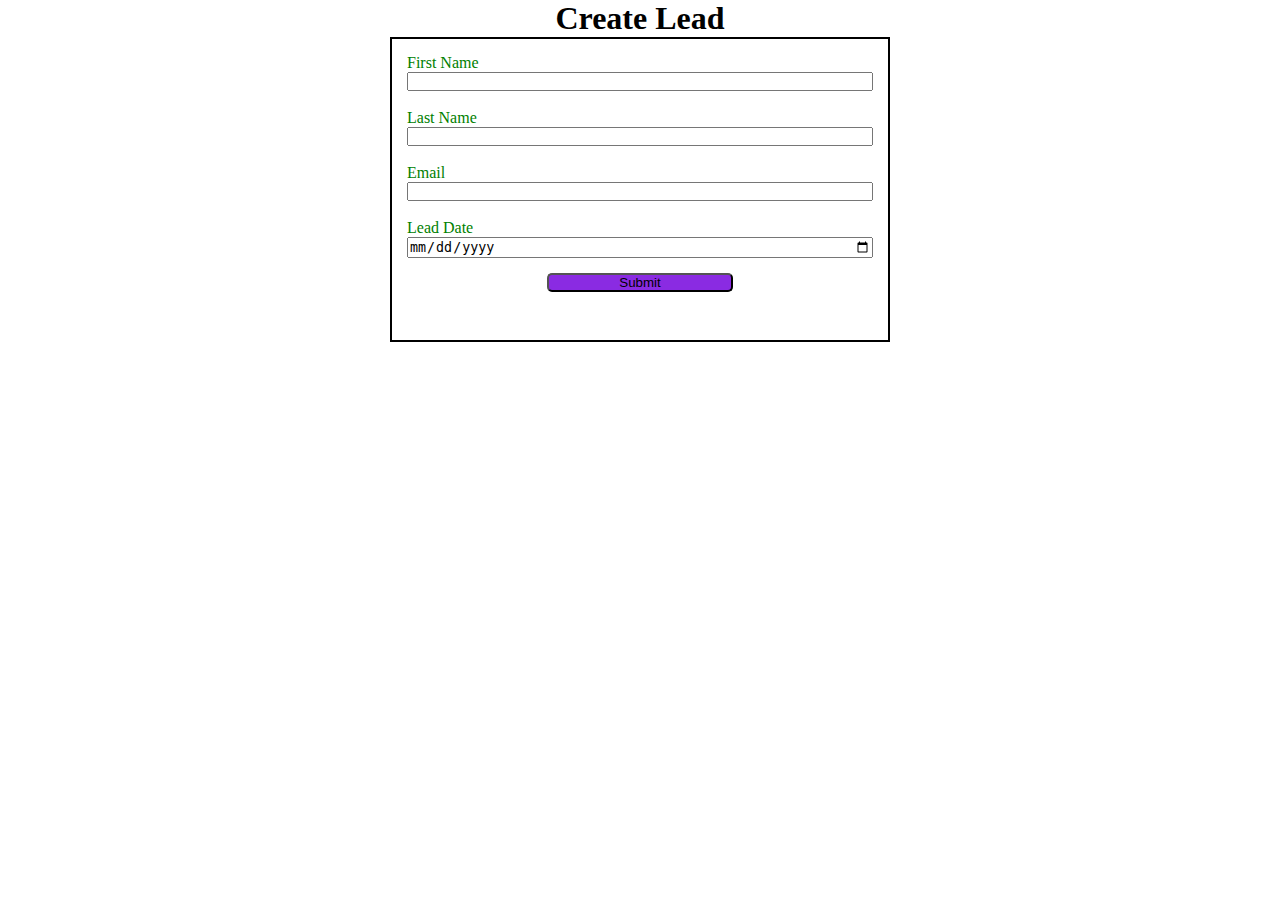
<file: index.html>
<!DOCTYPE html>
<html lang="en">
<head>
    <meta charset="UTF-8">
    <meta name="viewport" content="width=device-width, initial-scale=1.0">
    <title>Web To Lead Form</title>
    <link rel="stylesheet" href="style.css"/>
    <script src="https://www.google.com/recaptcha/api.js"></script>
    <script src="script.js"></script>
</head>
<body>
    <h1>Create Lead</h1>
     <form action="https://webto.salesforce.com/servlet/servlet.WebToLead?encoding=UTF-8&orgId=00D5h0000090rK7" method="POST"
     onsubmit="beforesubmit(event)">

     <input type=hidden name='captcha_settings' 
     value='{"keyname":"WebToLeadProject","fallback":"true","orgId":"00D5h0000090rK7","ts":""}'>
    
        <input type=hidden name="oid" value="00D5h0000090rK7">
        <input type=hidden name="retURL" value="https://pchitti10.github.io/WebToLeadProject/thanks.html">
        <input type=hidden name="Lead_Date__c" class="outputdate">

        <label for="first_name">First Name</label><input  id="first_name" maxlength="40" name="first_name" size="20" type="text" required="true" /><br>
        
        <label for="last_name">Last Name</label><input  id="last_name" maxlength="80" name="last_name" size="20" type="text" required="true" /><br>
        
        <label for="email">Email</label><input  id="email" maxlength="80" name="email" size="20" type="text" required="true" /><br>

        <label for="Lead_Date">Lead Date</label>

        <input type="date" required="true" class="inputdate"/>


       
        <input type="submit" name="submit" class="submit"/>

        <div 
        class="g-recaptcha" 
        data-callback="captchasuccess"
        data-sitekey="6LdOx_ApAAAAAJQOtRboudaJpWoU1BNkWVoWayiw">
       </div><br>
        
        </form>
        
    </body>
    </html>
</file>
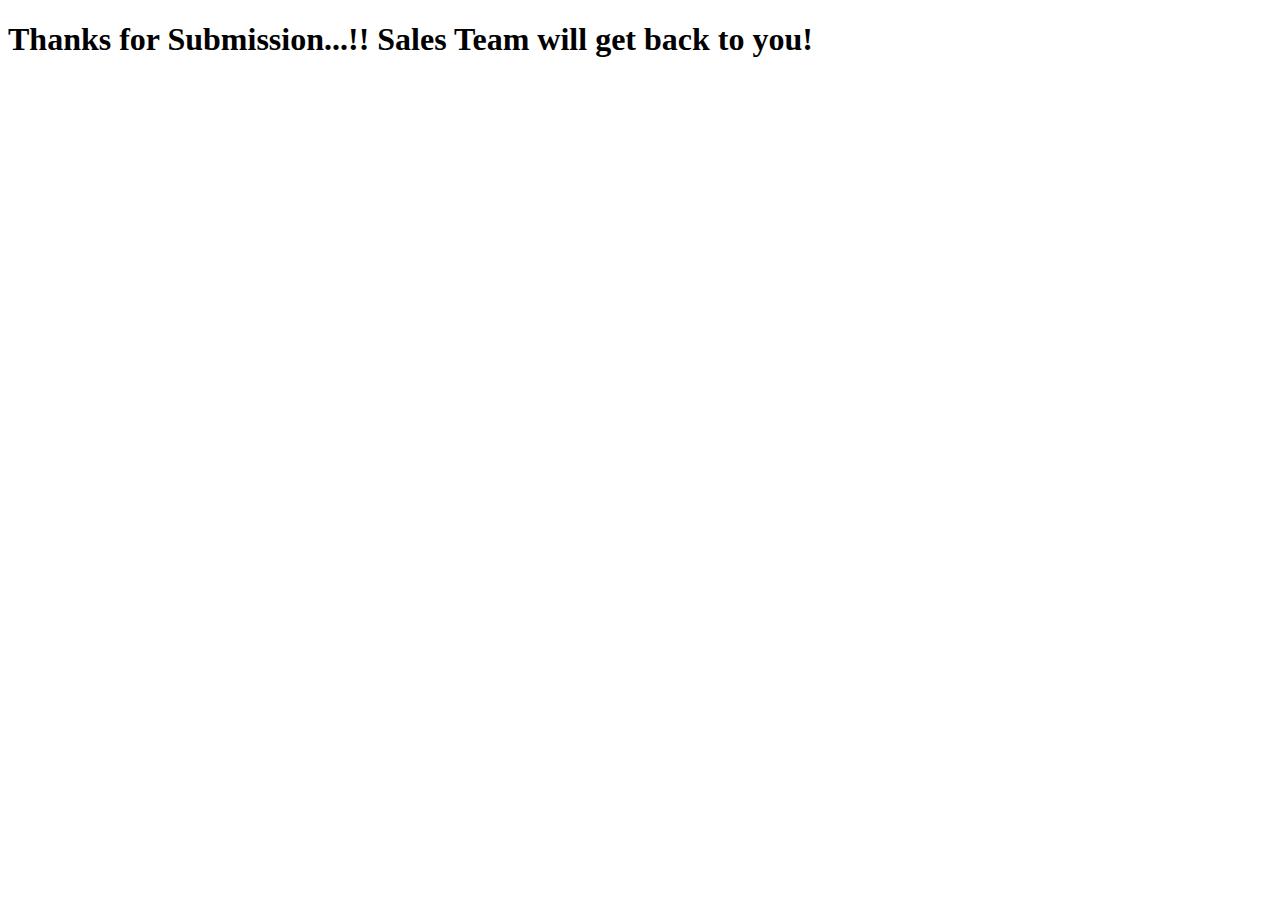
<file: thanks.html>
<!DOCTYPE html>
<html lang="en">
<head>
    <meta charset="UTF-8">
    <meta name="viewport" content="width=device-width, initial-scale=1.0">
    <title>Thank you</title>
</head>
<body>
    <h1>Thanks for Submission...!! Sales Team will get back to you!</h1>
</body>
</html>
</file>
<file: style.css>
* {
    margin:0;
    padding:0;
    box-sizing: border-box;

}

h1{
    text-align: center;
}

input,label{
    display:block;
}

label{
    color: green;
}

input{
    width:100%;
}

.submit{
   margin: 15px auto 0 auto; 
   width: 40%;
   background-color: blueviolet;
   border-radius: 5px;

}

form{
    min-width: 300px;
    max-width: 500px;
    margin:auto;
    border: 2px solid black;
    padding:15px;

}

 .g-recaptcha{
    margin-top: 15px;
    display: flex;
    justify-content: center;

 }

/* margin top right bottom left
margin    25px 50px 75px    100px
margin    25px auto */
</file>
